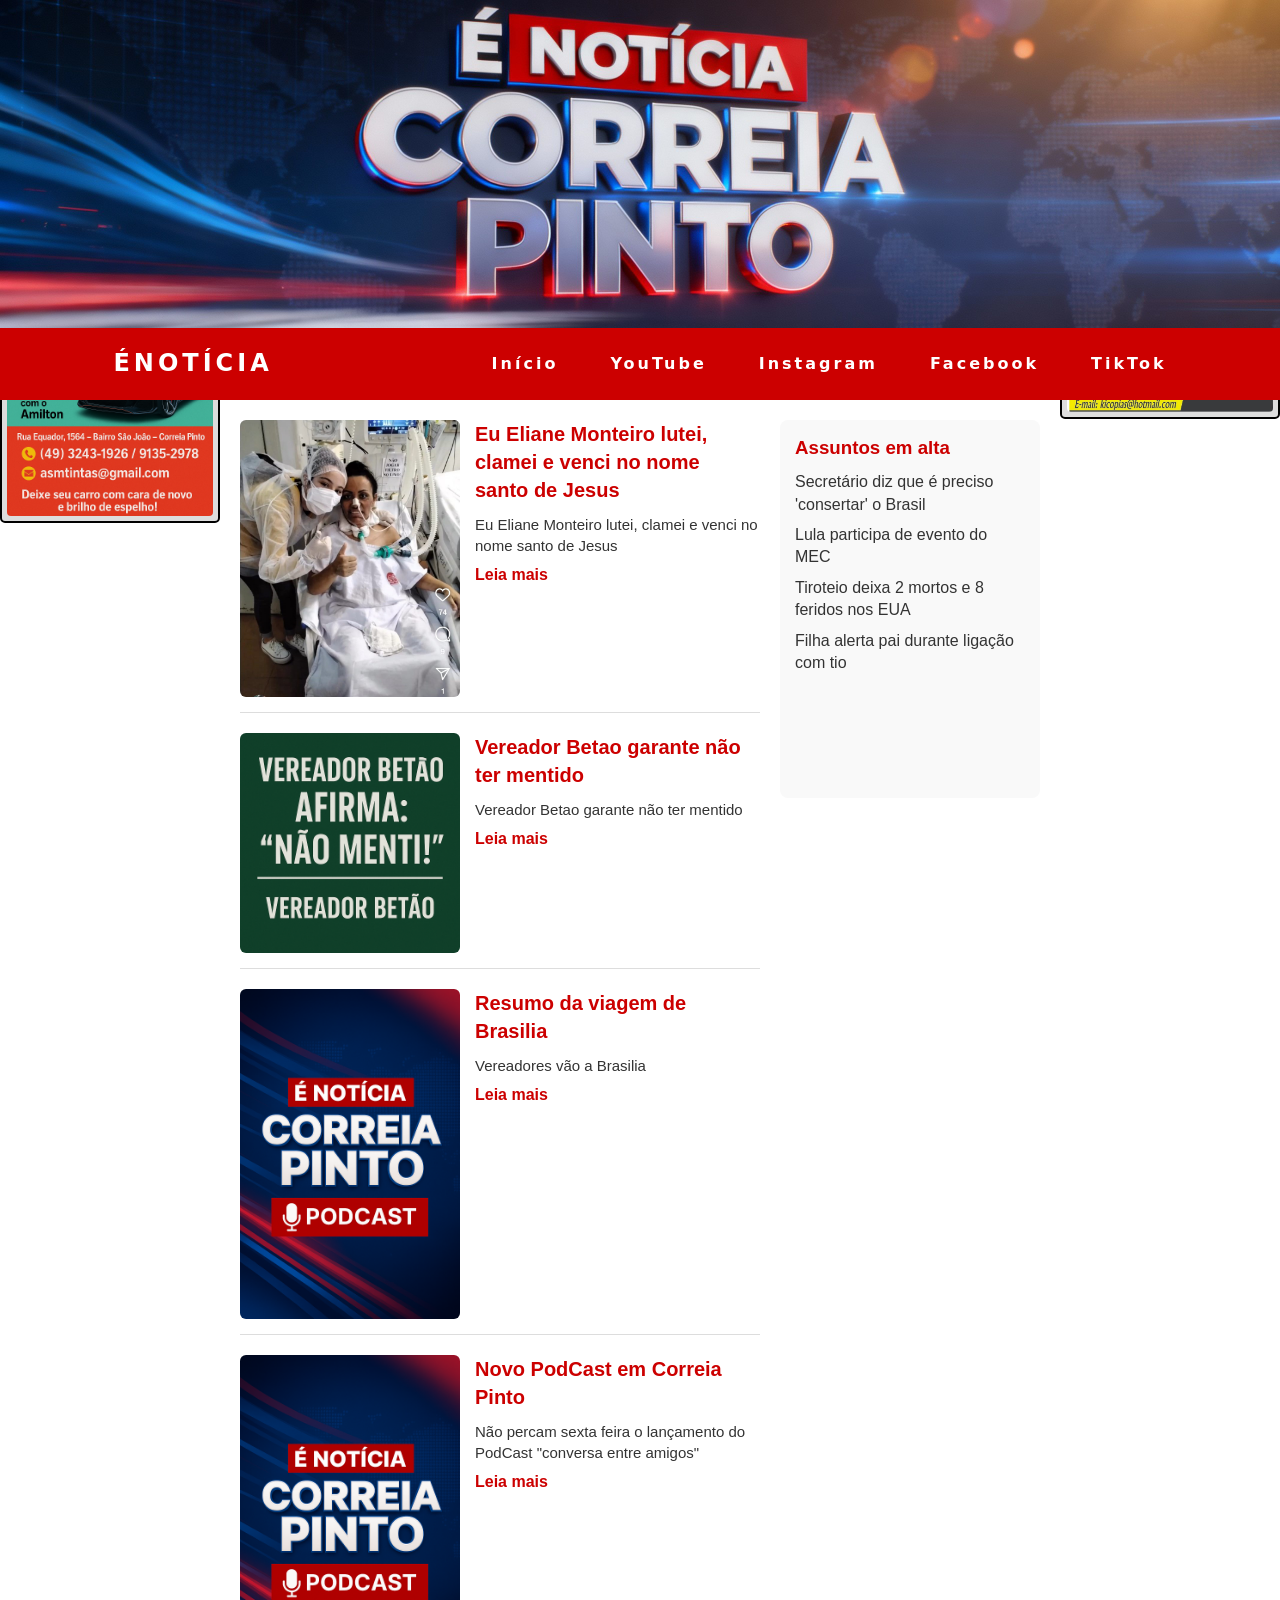
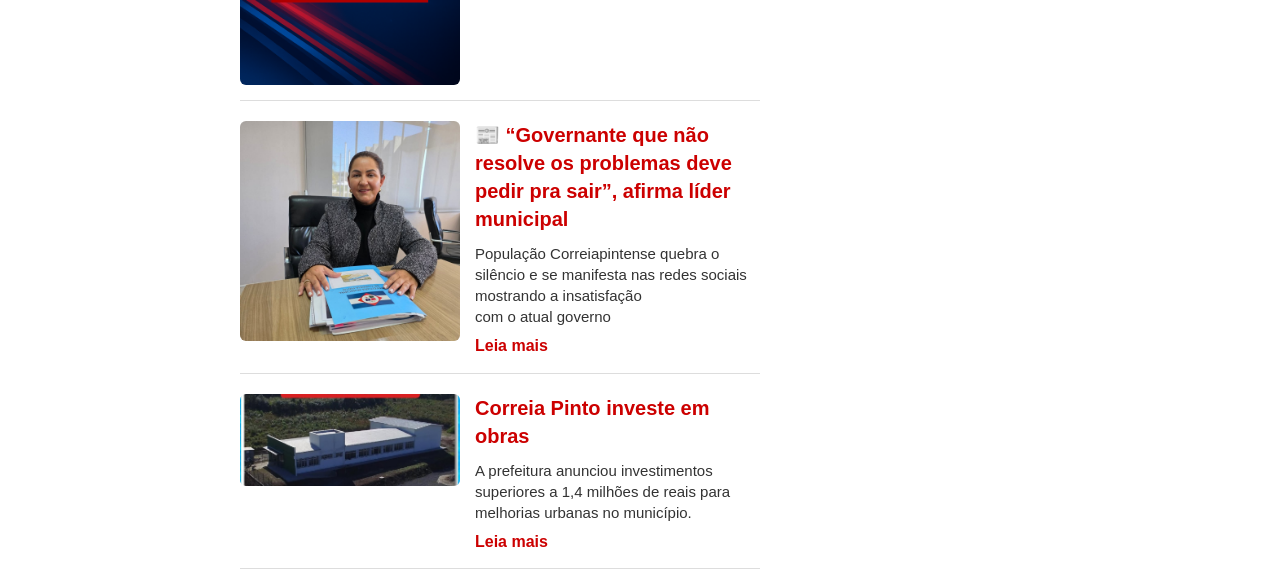
<file: index.html>
<!DOCTYPE html>
<html lang="en">
    <head>
        <meta charset="UTF-8">
        <meta http-equiv="X-UA-Compatible" content="IE=edge">
        <meta name="viewport" content="width=device-width, initial-scale=1.0">
        <title>ÉNotícia</title>
        <link rel="stylesheet" href="style.css">
        <link rel="icon" type="image/png" href="img/logo.png"/>
    </head>

<body>
  <img class="topo" src="img/Intro É Notícia Correia Pinto - Variação Aprimorada 2.jpg" alt="">
      <!-- pode continuar repetindo -->
  </div>
  <!-- Cabeçalho -->
  <header>
    <nav>
      <div class="logo">ÉNotícia</div>
      <ul class="nav-list">
        <li><a href="index.html">Início</a></li>
        <li><a href="https://www.youtube.com/channel/UClmx5qVa6AfNjGALOICo3ZA">YouTube</a></li>
        <li><a href="https://www.instagram.com/jornalenoticia2025/" target="_blank">Instagram</a></li>
        <li><a href="https://www.facebook.com/sergio.andrade.677113" target="_blank">Facebook</a></li>
        <li><a href="https://www.tiktok.com/@user6109014228530?is_from_webapp=1&sender_device=pc">TikTok</a></li>
      </ul>
      <!-- Menu Mobile -->
      <div class="mobile-menu" id="mobileBtn" aria-label="menu">
        <div class="line1"></div>
        <div class="line2"></div>
        <div class="line3"></div>
      </div>
    </nav>
  </header>

  <!-- Layout principal -->
  <div class="container">
    <!-- Conteúdo principal -->
    <main class="principal">
        <article class="noticia">
        <img src="img/mulher.jpg" alt="matéria 1">
        <div>
          <h2>Eu Eliane Monteiro lutei, clamei e venci no nome santo de Jesus</h2>
          <p>Eu Eliane Monteiro lutei, clamei e venci no nome santo de Jesus</p>
          <a href="materia 07.html">Leia mais</a>
        </div>
      </article>
       <article class="noticia">
        <img src="img/betaov.png" alt="matéria 1">
        <div>
          <h2>Vereador Betao garante não ter mentido</h2>
          <p>Vereador Betao garante não ter mentido</p>
          <a href="materia 06.html">Leia mais</a>
        </div>
      </article>
      <article class="noticia">
        <img src="img/ChatGPT Image 6 de out. de 2025, 22_51_55.png" alt="matéria 1">
        <div>
          <h2>Resumo da viagem de Brasilia</h2>
          <p>Vereadores vão a Brasilia</p>
          <a href="materia 05.html">Leia mais</a>
        </div>
      </article>
      <article class="noticia">
        <img src="img/ChatGPT Image 6 de out. de 2025, 22_51_55.png" alt="matéria 1">
        <div>
          <h2>Novo PodCast em Correia Pinto</h2>
          <p>Não percam sexta feira o lançamento do PodCast "conversa entre amigos"</p>
          <a href="materia 1.html">Leia mais</a>
        </div>
      </article>
      <div class="banner-inline">
        <img src="img/Brilho e Qualidade para Seu Carro.png" alt="propaganda inline 2">
      </div>

      <article class="noticia">
        <img src="img/lucia.jpg" alt="Imagem da notícia">
        <div>
          <h2>📰 “Governante que não resolve os problemas deve pedir pra sair”, afirma líder municipal</h2>
          <p>População Correiapintense quebra o silêncio e se manifesta nas redes sociais mostrando a insatisfação com o atual governo</p>
          <a href="materia 2.html">Leia mais</a>
        </div>
      </article>
      
      <!-- Outro banner inline -->
      <div class="banner-inline">
        <img src="img/kicopias.jpg" alt="propaganda inline 2">
      </div>

      <article class="noticia">
        <img src="img/Com investimentos de mais de 1,4 milhões de reais a prefeitura de Correia Pinto vai entregar log.jpg" alt="matéria 2">
        <div>
          <h2>Correia Pinto investe em obras</h2>
          <p>A prefeitura anunciou investimentos superiores a 1,4 milhões de reais para melhorias urbanas no município.</p>
          <a href="#">Leia mais</a>
        </div>
      </article>
    </main>



    <!-- Barra lateral -->
    <aside class="sidebar">
      <h3>Assuntos em alta</h3>
      <ul>
        <li><a href="#">Secretário diz que é preciso 'consertar' o Brasil</a></li>
        <li><a href="#">Lula participa de evento do MEC</a></li>
        <li><a href="#">Tiroteio deixa 2 mortos e 8 feridos nos EUA</a></li>
        <li><a href="#">Filha alerta pai durante ligação com tio</a></li>
      </ul>
    </aside>
  </div>

  <!-- Banners laterais -->
   <div class="banner banner-left">
    <img src="img/Brilho e Qualidade para Seu Carro.png" alt="propaganda esquerda">
  </div>
  <div class="banner banner-right">
    <img src="img/kicopias.jpg" alt="propaganda direita">
  </div>
  </div>



 

  <!-- Rodapé -->
  <footer>
    <p> </p>
  </footer>

  <script src="mobile-navbar.js"></script>
</body>
</html>
</file>
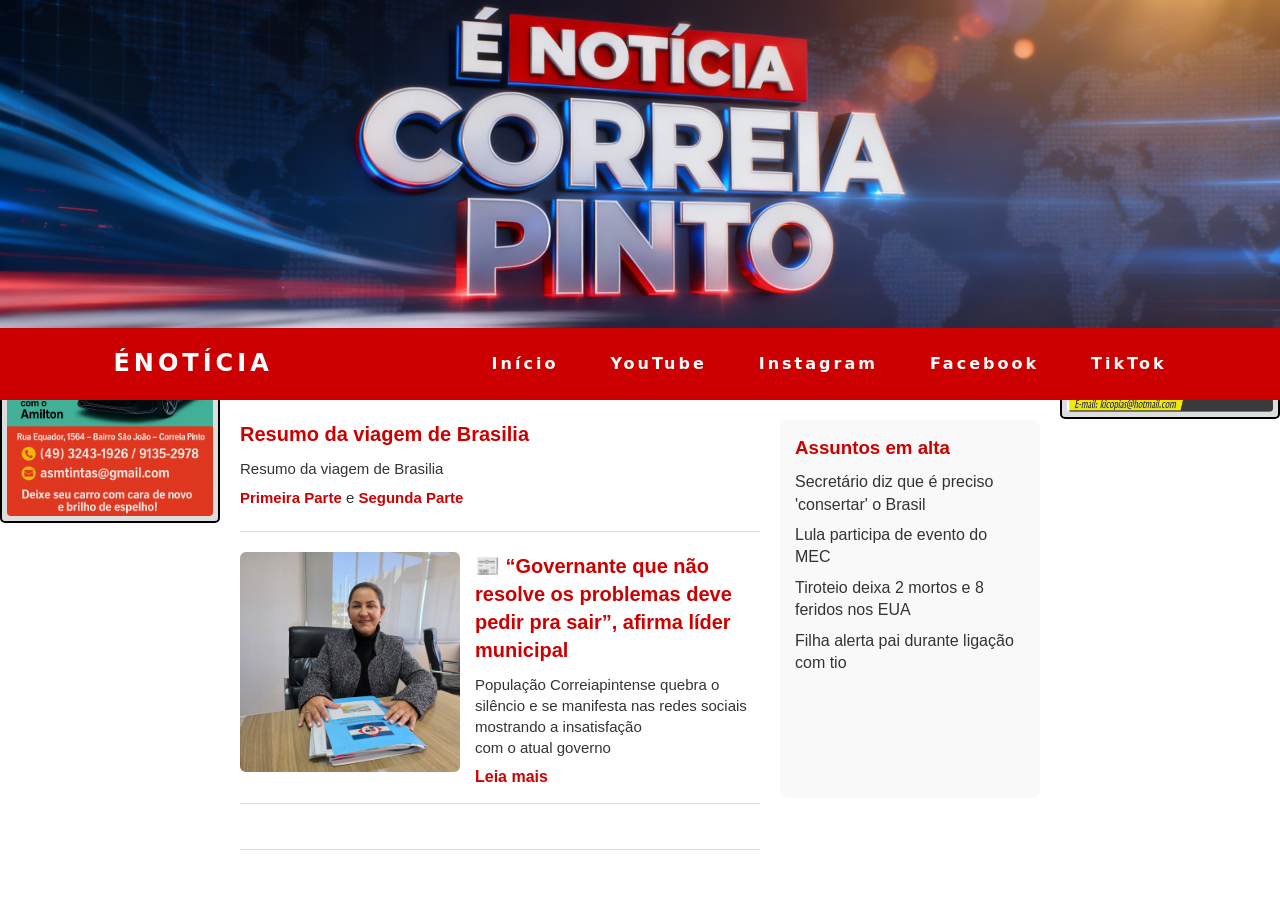
<file: materia 05.html>
<!DOCTYPE html>
<html lang="en">
    <head>
        <meta charset="UTF-8">
        <meta http-equiv="X-UA-Compatible" content="IE=edge">
        <meta name="viewport" content="width=device-width, initial-scale=1.0">
        <title>ÉNotícia</title>
        <link rel="stylesheet" href="style.css">
        <link rel="icon" type="image/png" href="img/logo.png"/>
    </head>

<body>
  <img class="topo" src="img/Intro É Notícia Correia Pinto - Variação Aprimorada 2.jpg" alt="">
      <!-- pode continuar repetindo -->
  </div>
  <!-- Cabeçalho -->
  <header>
    <nav>
      <div class="logo">ÉNotícia</div>
      <ul class="nav-list">
        <li><a href="index.html">Início</a></li>
        <li><a href="https://www.youtube.com/channel/UClmx5qVa6AfNjGALOICo3ZA">YouTube</a></li>
        <li><a href="https://www.instagram.com/jornalenoticia2025/" target="_blank">Instagram</a></li>
        <li><a href="https://www.facebook.com/sergio.andrade.677113" target="_blank">Facebook</a></li>
        <li><a href="https://www.tiktok.com/@user6109014228530?is_from_webapp=1&sender_device=pc">TikTok</a></li>
      </ul>
      <!-- Menu Mobile -->
      <div class="mobile-menu" id="mobileBtn" aria-label="menu">
        <div class="line1"></div>
        <div class="line2"></div>
        <div class="line3"></div>
      </div>
    </nav>
  </header>

  <!-- Layout principal -->
  <div class="container">
    <!-- Conteúdo principal -->
    <main class="principal">
      <article class="noticia">
        <div>
          <h2>Resumo da viagem de Brasilia</h2>
          <p>Resumo da viagem de Brasilia </p>
          <p>
            <a href="https://youtu.be/TCqNNwt1t6k">Primeira Parte </a>
             e
            <a href="https://youtu.be/SRNWnIiohwk?si=c8vQwjSHfgxU8hES">Segunda Parte</a>
          </p>
          <a href="materia 1.html"></a>
        </div>
      </article>

      <!-- Banner inline (só aparece no mobile) -->
    <div class="banner-inline">
          <img src="img/Brilho e Qualidade para Seu Carro.png" alt="propaganda inline">
      </div>

      <article class="noticia">
        <img src="img/lucia.jpg" alt="Imagem da notícia">
        <div>
          <h2>📰 “Governante que não resolve os problemas deve pedir pra sair”, afirma líder municipal</h2>
          <p>População Correiapintense quebra o silêncio e se manifesta nas redes sociais mostrando a insatisfação com o atual governo</p>
          <a href="materia 2.html">Leia mais</a>
        </div>
      </article>
      
      <!-- Outro banner inline -->
      <div class="banner-inline">
        <img src="img/kicopias.jpg" alt="propaganda inline 2">
      </div>

      <article class="noticia">
        <div>
          <h2></h2>
          <p></p>
          <a href="#"></a>
        </div>
      </article>
    </main>



    <!-- Barra lateral -->
    <aside class="sidebar">
      <h3>Assuntos em alta</h3>
      <ul>
        <li><a href="#">Secretário diz que é preciso 'consertar' o Brasil</a></li>
        <li><a href="#">Lula participa de evento do MEC</a></li>
        <li><a href="#">Tiroteio deixa 2 mortos e 8 feridos nos EUA</a></li>
        <li><a href="#">Filha alerta pai durante ligação com tio</a></li>
      </ul>
    </aside>
  </div>

  <!-- Banners laterais -->
   <div class="banner banner-left">
    <img src="img/Brilho e Qualidade para Seu Carro.png" alt="propaganda esquerda">
  </div>
  <div class="banner banner-right">
    <img src="img/kicopias.jpg" alt="propaganda direita">
  </div>



 

  <!-- Rodapé -->
  <footer>
    <p> </p>
  </footer>

  <script src="mobile-navbar.js"></script>
</body>
</html>
</file>
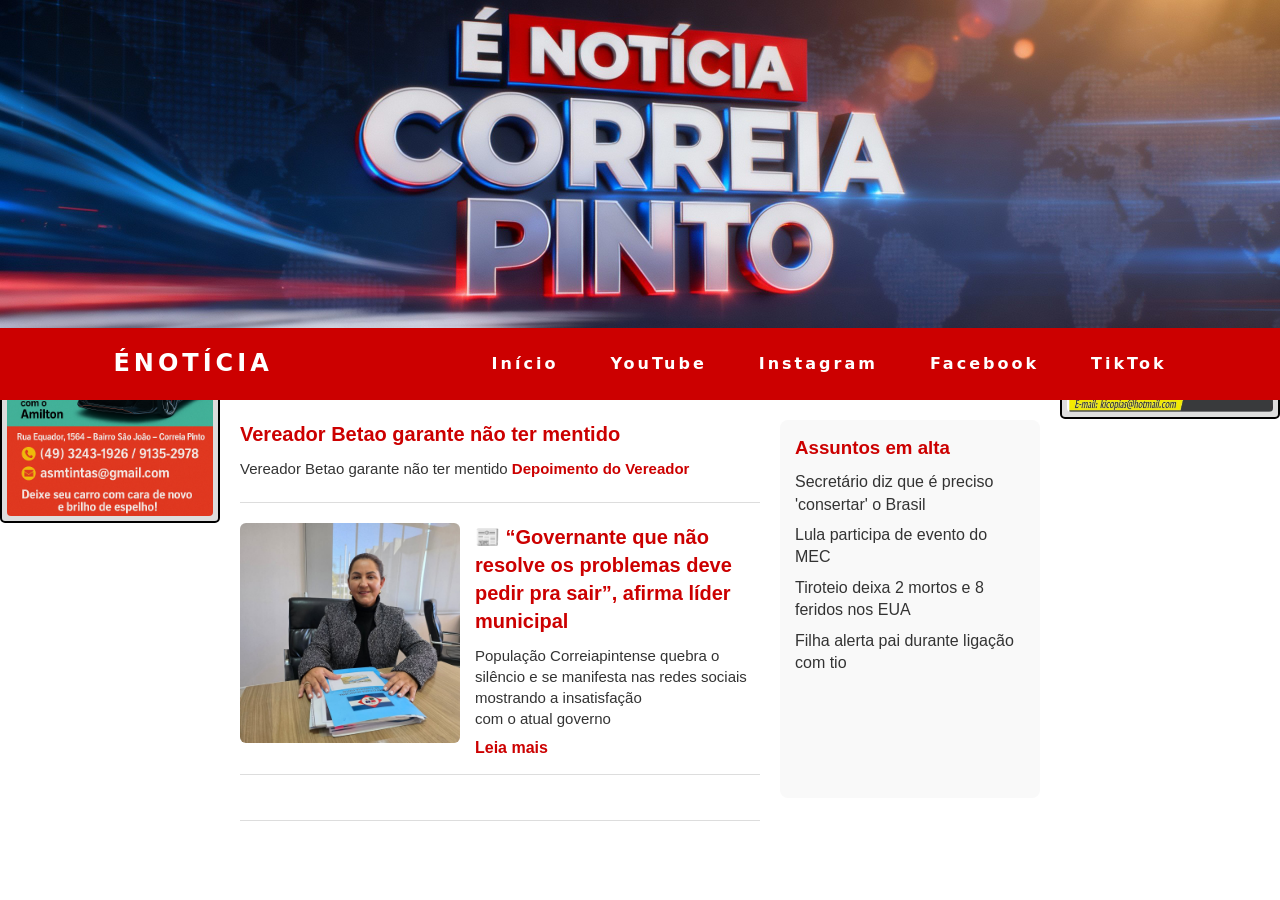
<file: materia 06.html>
<!DOCTYPE html>
<html lang="en">
    <head>
        <meta charset="UTF-8">
        <meta http-equiv="X-UA-Compatible" content="IE=edge">
        <meta name="viewport" content="width=device-width, initial-scale=1.0">
        <title>ÉNotícia</title>
        <link rel="stylesheet" href="style.css">
        <link rel="icon" type="image/png" href="img/logo.png"/>
    </head>

<body>
  <img class="topo" src="img/Intro É Notícia Correia Pinto - Variação Aprimorada 2.jpg" alt="">
      <!-- pode continuar repetindo -->
  </div>
  <!-- Cabeçalho -->
  <header>
    <nav>
      <div class="logo">ÉNotícia</div>
      <ul class="nav-list">
        <li><a href="index.html">Início</a></li>
        <li><a href="https://www.youtube.com/channel/UClmx5qVa6AfNjGALOICo3ZA">YouTube</a></li>
        <li><a href="https://www.instagram.com/jornalenoticia2025/" target="_blank">Instagram</a></li>
        <li><a href="https://www.facebook.com/sergio.andrade.677113" target="_blank">Facebook</a></li>
        <li><a href="https://www.tiktok.com/@user6109014228530?is_from_webapp=1&sender_device=pc">TikTok</a></li>
      </ul>
      <!-- Menu Mobile -->
      <div class="mobile-menu" id="mobileBtn" aria-label="menu">
        <div class="line1"></div>
        <div class="line2"></div>
        <div class="line3"></div>
      </div>
    </nav>
  </header>

  <!-- Layout principal -->
  <div class="container">
    <!-- Conteúdo principal -->
    <main class="principal">
      <article class="noticia">
        <div>
          <h2>Vereador Betao garante não ter mentido</h2>
          <p>Vereador Betao garante não ter mentido
            <a href="https://www.tiktok.com/@user6109014228530/video/7566807584104090936?is_from_webapp=1&sender_device=pc">Depoimento do Vereador</a>
          </p>
          <a href="materia 1.html"></a>
        </div>
      </article>

      <!-- Banner inline (só aparece no mobile) -->
    <div class="banner-inline">
          <img src="img/Brilho e Qualidade para Seu Carro.png" alt="propaganda inline">
      </div>

      <article class="noticia">
        <img src="img/lucia.jpg" alt="Imagem da notícia">
        <div>
          <h2>📰 “Governante que não resolve os problemas deve pedir pra sair”, afirma líder municipal</h2>
          <p>População Correiapintense quebra o silêncio e se manifesta nas redes sociais mostrando a insatisfação com o atual governo</p>
          <a href="materia 2.html">Leia mais</a>
        </div>
      </article>
      
      <!-- Outro banner inline -->
      <div class="banner-inline">
        <img src="img/kicopias.jpg" alt="propaganda inline 2">
      </div>

      <article class="noticia">
        <div>
          <h2></h2>
          <p></p>
          <a href="#"></a>
        </div>
      </article>
    </main>



    <!-- Barra lateral -->
    <aside class="sidebar">
      <h3>Assuntos em alta</h3>
      <ul>
        <li><a href="#">Secretário diz que é preciso 'consertar' o Brasil</a></li>
        <li><a href="#">Lula participa de evento do MEC</a></li>
        <li><a href="#">Tiroteio deixa 2 mortos e 8 feridos nos EUA</a></li>
        <li><a href="#">Filha alerta pai durante ligação com tio</a></li>
      </ul>
    </aside>
  </div>

  <!-- Banners laterais -->
   <div class="banner banner-left">
    <img src="img/Brilho e Qualidade para Seu Carro.png" alt="propaganda esquerda">
  </div>
  <div class="banner banner-right">
    <img src="img/kicopias.jpg" alt="propaganda direita">
  </div>



 

  <!-- Rodapé -->
  <footer>
    <p> </p>
  </footer>

  <script src="mobile-navbar.js"></script>
</body>
</html>
</file>
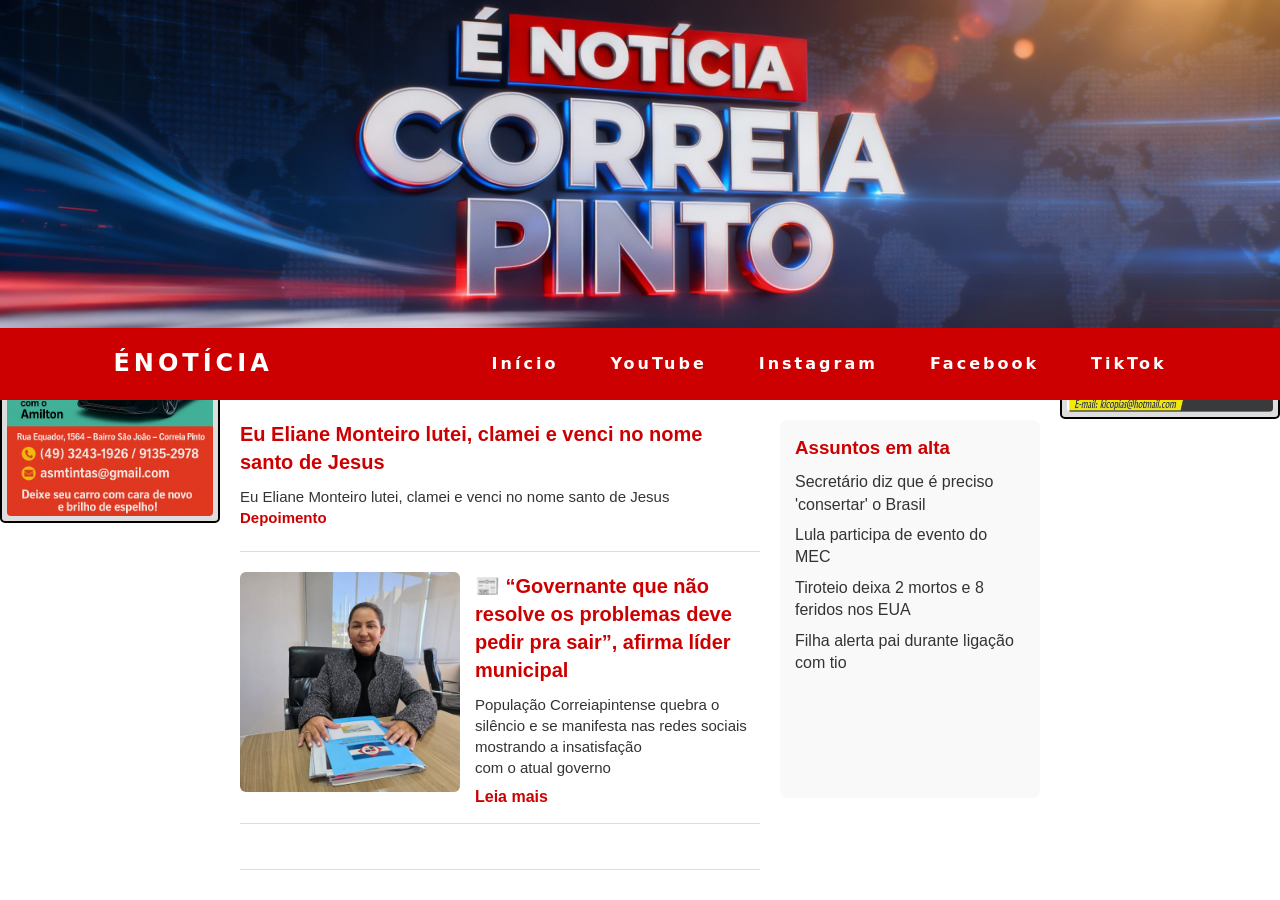
<file: materia 07.html>
<!DOCTYPE html>
<html lang="en">
    <head>
        <meta charset="UTF-8">
        <meta http-equiv="X-UA-Compatible" content="IE=edge">
        <meta name="viewport" content="width=device-width, initial-scale=1.0">
        <title>ÉNotícia</title>
        <link rel="stylesheet" href="style.css">
        <link rel="icon" type="image/png" href="img/logo.png"/>
    </head>

<body>
  <img class="topo" src="img/Intro É Notícia Correia Pinto - Variação Aprimorada 2.jpg" alt="">
      <!-- pode continuar repetindo -->
  </div>
  <!-- Cabeçalho -->
  <header>
    <nav>
      <div class="logo">ÉNotícia</div>
      <ul class="nav-list">
        <li><a href="index.html">Início</a></li>
        <li><a href="https://www.youtube.com/channel/UClmx5qVa6AfNjGALOICo3ZA">YouTube</a></li>
        <li><a href="https://www.instagram.com/jornalenoticia2025/" target="_blank">Instagram</a></li>
        <li><a href="https://www.facebook.com/sergio.andrade.677113" target="_blank">Facebook</a></li>
        <li><a href="https://www.tiktok.com/@user6109014228530?is_from_webapp=1&sender_device=pc">TikTok</a></li>
      </ul>
      <!-- Menu Mobile -->
      <div class="mobile-menu" id="mobileBtn" aria-label="menu">
        <div class="line1"></div>
        <div class="line2"></div>
        <div class="line3"></div>
      </div>
    </nav>
  </header>

  <!-- Layout principal -->
  <div class="container">
    <!-- Conteúdo principal -->
    <main class="principal">
      <article class="noticia">
        <div>
          <h2>Eu Eliane Monteiro lutei, clamei e venci no nome santo de Jesus</h2>
          <p>Eu Eliane Monteiro lutei, clamei e venci no nome santo de Jesus
            <a href="https://www.youtube.com/watch?v=BAUUtM4rLGc">Depoimento</a>
          </p>
          <a href="materia 1.html"></a>
        </div>
      </article>

      <!-- Banner inline (só aparece no mobile) -->
    <div class="banner-inline">
          <img src="img/Brilho e Qualidade para Seu Carro.png" alt="propaganda inline">
      </div>

      <article class="noticia">
        <img src="img/lucia.jpg" alt="Imagem da notícia">
        <div>
          <h2>📰 “Governante que não resolve os problemas deve pedir pra sair”, afirma líder municipal</h2>
          <p>População Correiapintense quebra o silêncio e se manifesta nas redes sociais mostrando a insatisfação com o atual governo</p>
          <a href="materia 2.html">Leia mais</a>
        </div>
      </article>
      
      <!-- Outro banner inline -->
      <div class="banner-inline">
        <img src="img/kicopias.jpg" alt="propaganda inline 2">
      </div>

      <article class="noticia">
        <div>
          <h2></h2>
          <p></p>
          <a href="#"></a>
        </div>
      </article>
    </main>



    <!-- Barra lateral -->
    <aside class="sidebar">
      <h3>Assuntos em alta</h3>
      <ul>
        <li><a href="#">Secretário diz que é preciso 'consertar' o Brasil</a></li>
        <li><a href="#">Lula participa de evento do MEC</a></li>
        <li><a href="#">Tiroteio deixa 2 mortos e 8 feridos nos EUA</a></li>
        <li><a href="#">Filha alerta pai durante ligação com tio</a></li>
      </ul>
    </aside>
  </div>

  <!-- Banners laterais -->
   <div class="banner banner-left">
    <img src="img/Brilho e Qualidade para Seu Carro.png" alt="propaganda esquerda">
  </div>
  <div class="banner banner-right">
    <img src="img/kicopias.jpg" alt="propaganda direita">
  </div>



 

  <!-- Rodapé -->
  <footer>
    <p> </p>
  </footer>

  <script src="mobile-navbar.js"></script>
</body>
</html>
</file>
<file: style.css>
/* RESET */
* {
  box-sizing: border-box;
  margin: 0;
  padding: 0;
}

:root{
      --banner-w: 200px;   /* largura dos banners laterais */
      --gutter: 20px;
      --max-width: 1100px; /* largura máxima do conteúdo */
      --header-h: 60px;
    }

.topo {
  position: relative;
  z-index: 10; /* fica na frente */
  max-width: 100%; /* impede que a imagem ultrapasse a largura do container */
  height: auto;    /* mantém a proporção da imagem */
  display: block;  /* remove espaçamento embaixo da imagem */
  margin: 0 auto;  /* opcional: centraliza a imagem */
}

.fotostopo {
  position: relative;
  width: 900px;   /* aumentei a largura */
  height: 400px;  /* aumentei a altura */
  margin: auto;
}

main {
  background: url("") no-repeat center center;
  background-size: cover;
  margin-top: 0%;
  height: 42vh;
}

body {
  font-family: Arial, Helvetica, sans-serif;
  background: #fff;
  line-height:1.4;
  color: #333;
  margin: 0;
  padding: 0;
}

/* ==================== CABEÇALHO ==================== */
header {
  position: sticky;
  top: 0;
  z-index: 1200; /* fica na frente */
}

nav {
  display: flex;
  justify-content: space-around;
  align-items: center;
  font-family: system-ui, -apple-system, Helvetica, Arial, sans-serif;
  background: #c00; /* vermelho G1 */
  padding: 10px 20px;
  height: 8vh;
}

.logo {
  font-size: 24px;
  font-weight: bold;
  color: #fff;
  text-transform: uppercase;
  letter-spacing: 4px;
}

.nav-list {
  list-style: none;
  display: flex;
  gap: 20px;
}

.nav-list li a {
  color: #fff;
  text-decoration: none;
  font-weight: bold;
  transition: 0.3s;
}

a {
  color: #fff;
  text-decoration: none;
  transition: 0.3s;
}

a:hover {
  opacity: 0.7;
}

.nav-list li a:hover {
  opacity: 0.7;
}

.nav-list li {
  letter-spacing: 3px;
  margin-left: 32px;
}

/* Menu mobile */
.mobile-menu {
  display: none;
  cursor: pointer;
}

.mobile-menu div {
  width: 32px;
  height: 2px;
  background: #fff;
  margin: 8px;
  transition: 0.3s;
}

/* ==================== LAYOUT PRINCIPAL ==================== */
.container {
  display: grid;
  grid-template-columns: 2fr 1fr; /* conteúdo e sidebar */
  gap: 20px;
  padding: 20px;
  max-width: 1200px;
  margin: auto;
  margin-left: 220px;  /* largura aproximada do banner esquerdo */
  margin-right: 220px; /* largura aproximada do banner direito */
}

.conteudo {
  margin: 0 200px; /* deixa espaço para não ficar atrás do banner */
  padding: 50px;
}

/* Notícias */
.noticia {
  display: flex;
  margin-bottom: 20px;
  align-items: flex-start; /* alinha no topo */
  border-bottom: 1px solid #ddd;
  padding-bottom: 15px;
  gap: 15px;
}

.noticia img {
  width: 220px;
  height: auto;
  border-radius: 6px;
}

.noticia .conteudo {
  max-width: 600px;
}

.noticia h2 {
  font-size: 20px;
  margin-bottom: 10px;
  color: #c00;
}

.noticia p {
  font-size: 15px;
  line-height: 1.4;
  margin-bottom: 8px;
}

.noticia a {
  color: #c00;
  font-weight: bold;
  text-decoration: none;
}

.noticia a:hover {
  text-decoration: underline;
}

/* ==================== SIDEBAR ==================== */
.sidebar {
  background: #f9f9f9;
  border-radius: 8px;
  padding: 15px;
}

.sidebar h3 {
  color: #c00;
  margin-bottom: 10px;
}

.sidebar ul {
  list-style: none;
}

.sidebar li {
  margin-bottom: 8px;
}

.sidebar a {
  text-decoration: none;
  color: #333;
  transition: 0.3s;
}

.sidebar a:hover {
  color: #c00;
}

/* ==================== BANNERS ==================== */
.banner {
  position: fixed;
  top: 200px;
  width: 220px;
  background: #ddd;
  display: flex;
  justify-content: center;
  align-items: center;
  border: 2px solid black;
  border-radius: 5px;
  padding: 5px;
}

.banner-left {
  left: 0;
}

.banner-right {
  right: 0;
}

.banner-right2 {
  margin-top: 30%;
  right: 10;
}

.banner img {
  width: 100%;
  height: auto;
  border-radius: 4px;
}

video {
  width: 100%;
  height: auto;
  max-width: 100%;
  border-radius: 10px;
  display: block;
  margin: 10px 0;
}
/* banners inline (escondidos no desktop) */
.banner-inline {
  display: none;
  width: 100%;
  max-width: 728px;
  margin: 20px auto;
  text-align: center;
}

.banner-inline img {
  width: 100%;
  height: auto;
  border-radius: 6px;
}

/* ==================== RESPONSIVIDADE ==================== */
@media (max-width: 999px) {
  body {
    overflow-x: hidden;
  }
  .container {
    display: block;   /* força 1 coluna */
    margin-left: 0;   /* remove espaço dos banners */
    margin-right: 0;
    padding: 10px;
  }

   video {
    border-radius: 6px;
    margin: 5px 0;
  }

  .noticia {
    flex-direction: column;
  }

  .noticia img {
    width: 100%;
    height: auto;
  }

  .sidebar {
    display: none; /* Esconde a sidebar no celular */
  }

  .banner {
    display: none; /* esconde banners em telas pequenas */
  }

  .banner-inline {
    display: block;
  }

  .nav-list {
    position: absolute;
    top: 8vh;
    right: 0;
    width: 50vw;
    height: 92vh;
    background: #c00;
    flex-direction: column;
    align-items: center;
    justify-content: space-around;
    transform: translateX(100%);
    transition: transform 0.3s ease-in;
  }

  .nav-list li {
    margin: 20px 0;
    margin-left: 0;
    opacity: 0;
  }

  .mobile-menu {
    display: block;
  }
}
  .nav-list.active {
    transform: translateX(0);
  }



@keyframes navLinkFade {
  from {
    opacity: 0;
    transform: translateX(50px);
  }
  to {
    opacity: 1;
    transform: translateX(0);
  }
}

.mobile-menu.active .line1 {
  transform: rotate(-45deg) translate(-8px, 8px);
}

.mobile-menu.active .line2 {
  opacity: 0;
}

.mobile-menu.active .line3 {
  transform: rotate(45deg) translate(-5px, -7px);
}
</file>
